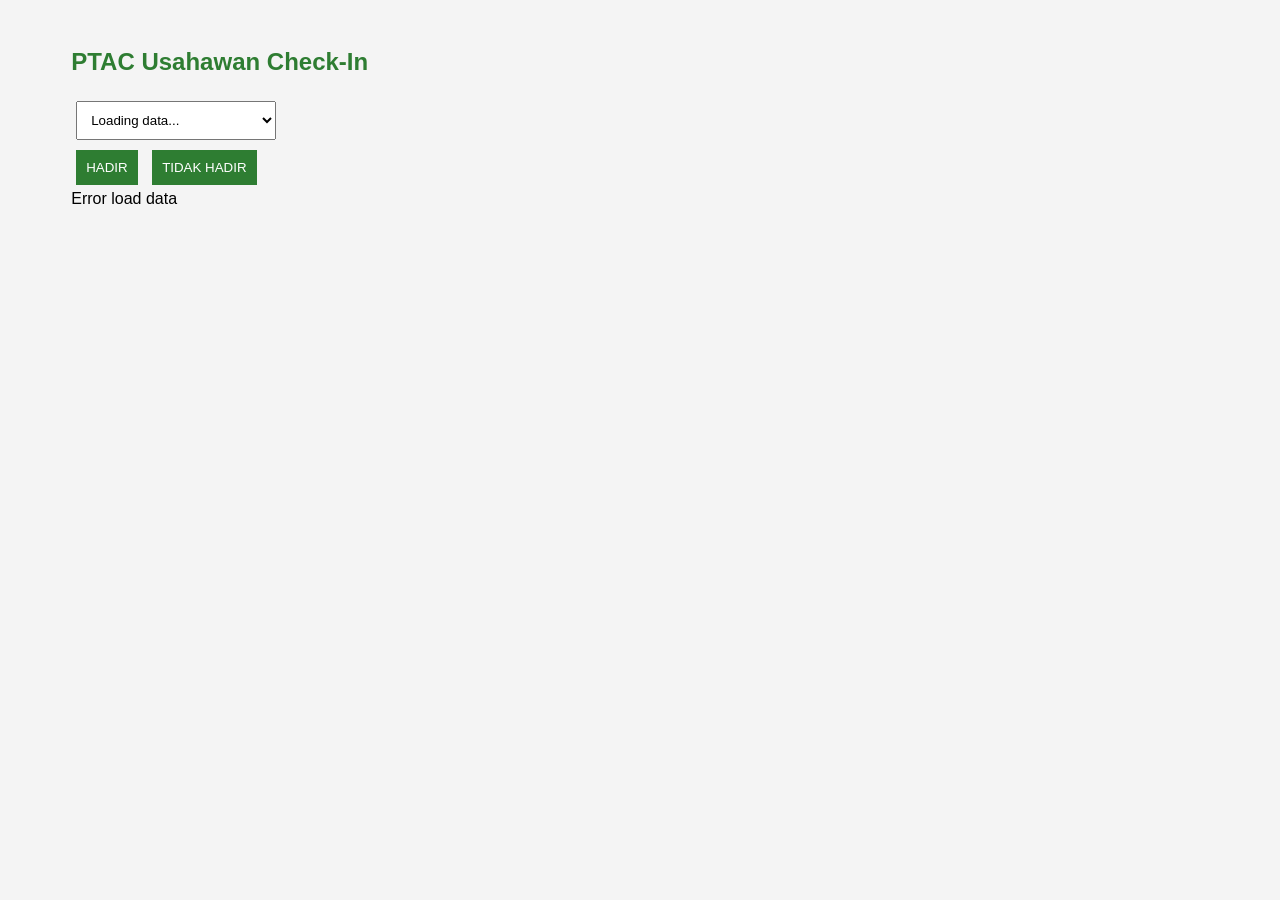
<file: index.html>
<!DOCTYPE html>
<html lang="ms">
<head>
  <meta charset="UTF-8">
  <meta name="viewport" content="width=device-width, initial-scale=1.0">

  <title>PTAC Check-In System</title>

  <link rel="stylesheet" href="style.css">
</head>

<body>

  <div class="container">
    <h2>PTAC Usahawan Check-In</h2>

    <!-- LOT DROPDOWN -->
    <select id="lotSelect">
      <option>Loading data...</option>
    </select>

    <!-- BUTTONS -->
    <div class="btn-group">
      <button onclick="hadir()">HADIR</button>
      <button onclick="tidakHadir()">TIDAK HADIR</button>
    </div>

    <!-- RESULT -->
    <div id="result"></div>
  </div>

  <!-- APP SCRIPT -->
  <script src="app.js"></script>

</body>
</html>
</file>
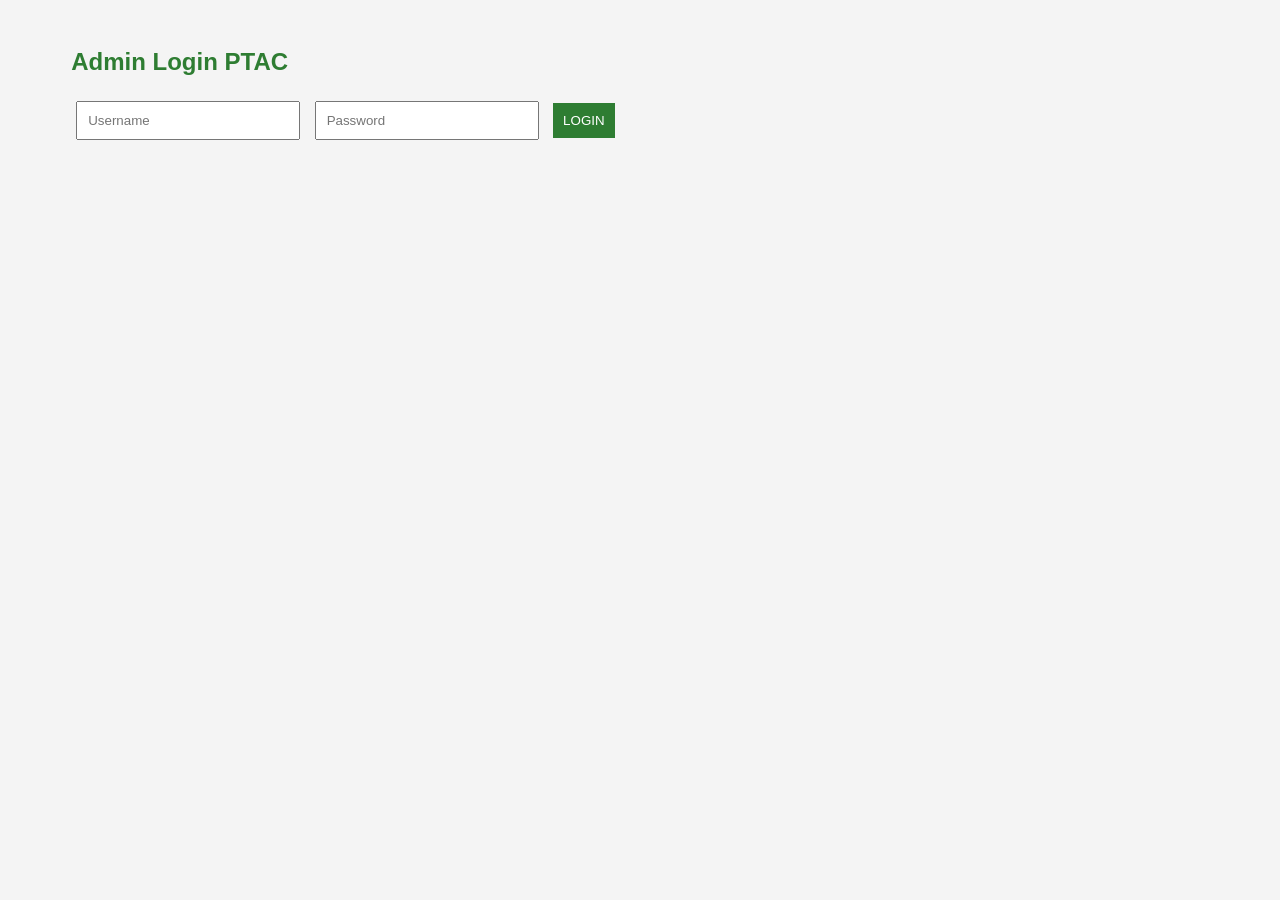
<file: admin.html>
<!DOCTYPE html>
<html lang="ms">
<head>
  <meta charset="UTF-8">
  <meta name="viewport" content="width=device-width, initial-scale=1.0">

  <title>Admin PTAC</title>

  <link rel="stylesheet" href="style.css">
</head>

<body>

  <div class="container">
    <h2>Admin Login PTAC</h2>

    <input id="user" placeholder="Username">
    <input id="pass" type="password" placeholder="Password">

    <button onclick="login()">LOGIN</button>

    <div id="msg"></div>
  </div>

  <script src="admin.js"></script>

</body>
</html>
</file>
<file: style.css>
body {
  font-family: Arial;
  background: #f4f4f4;
}

.container {
  width: 90%;
  margin: auto;
  padding: 20px;
}

h2 {
  color: #2E7D32;
}

button {
  padding: 10px;
  margin: 5px;
  background: #2E7D32;
  color: white;
  border: none;
  cursor: pointer;
}

select, input {
  padding: 10px;
  margin: 5px;
  width: 200px;
}

table {
  width: 100%;
  border-collapse: collapse;
  margin-top: 20px;
}

td, th {
  border: 1px solid #ccc;
  padding: 8px;
}
</file>
